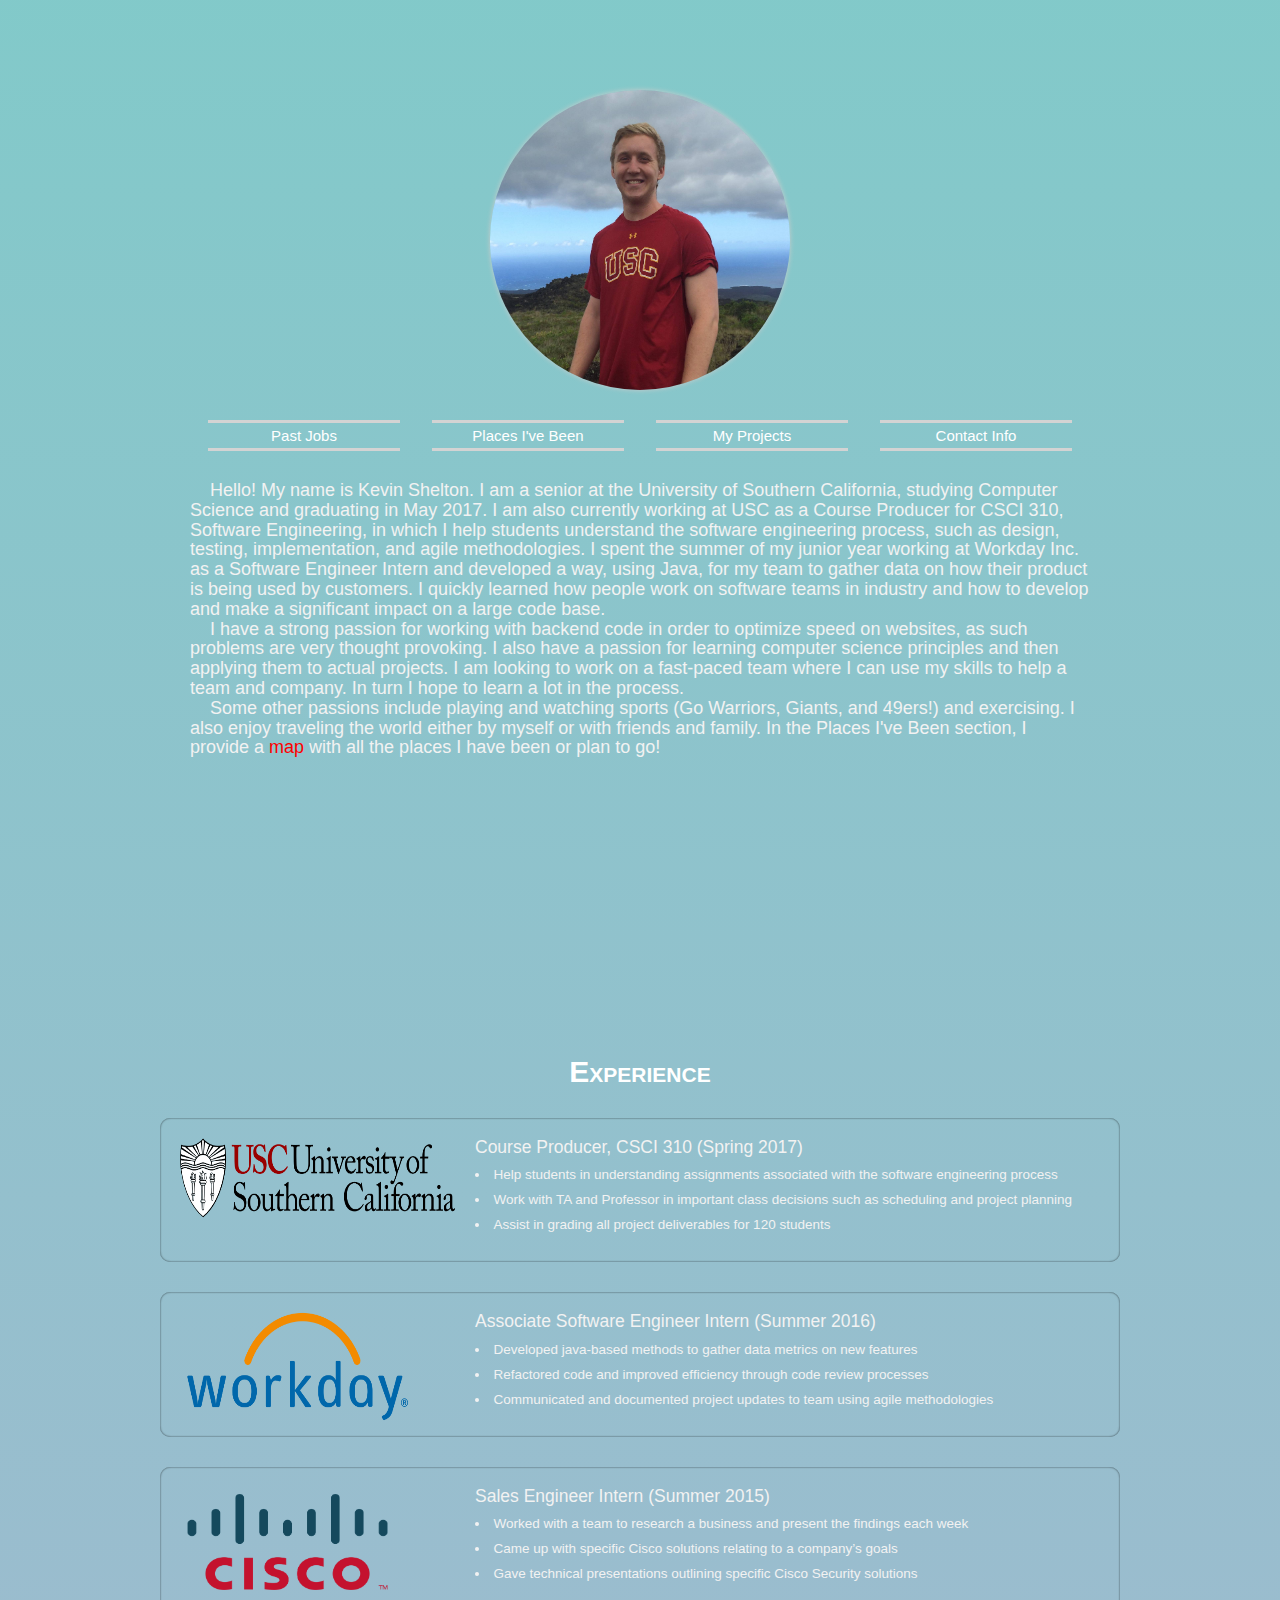
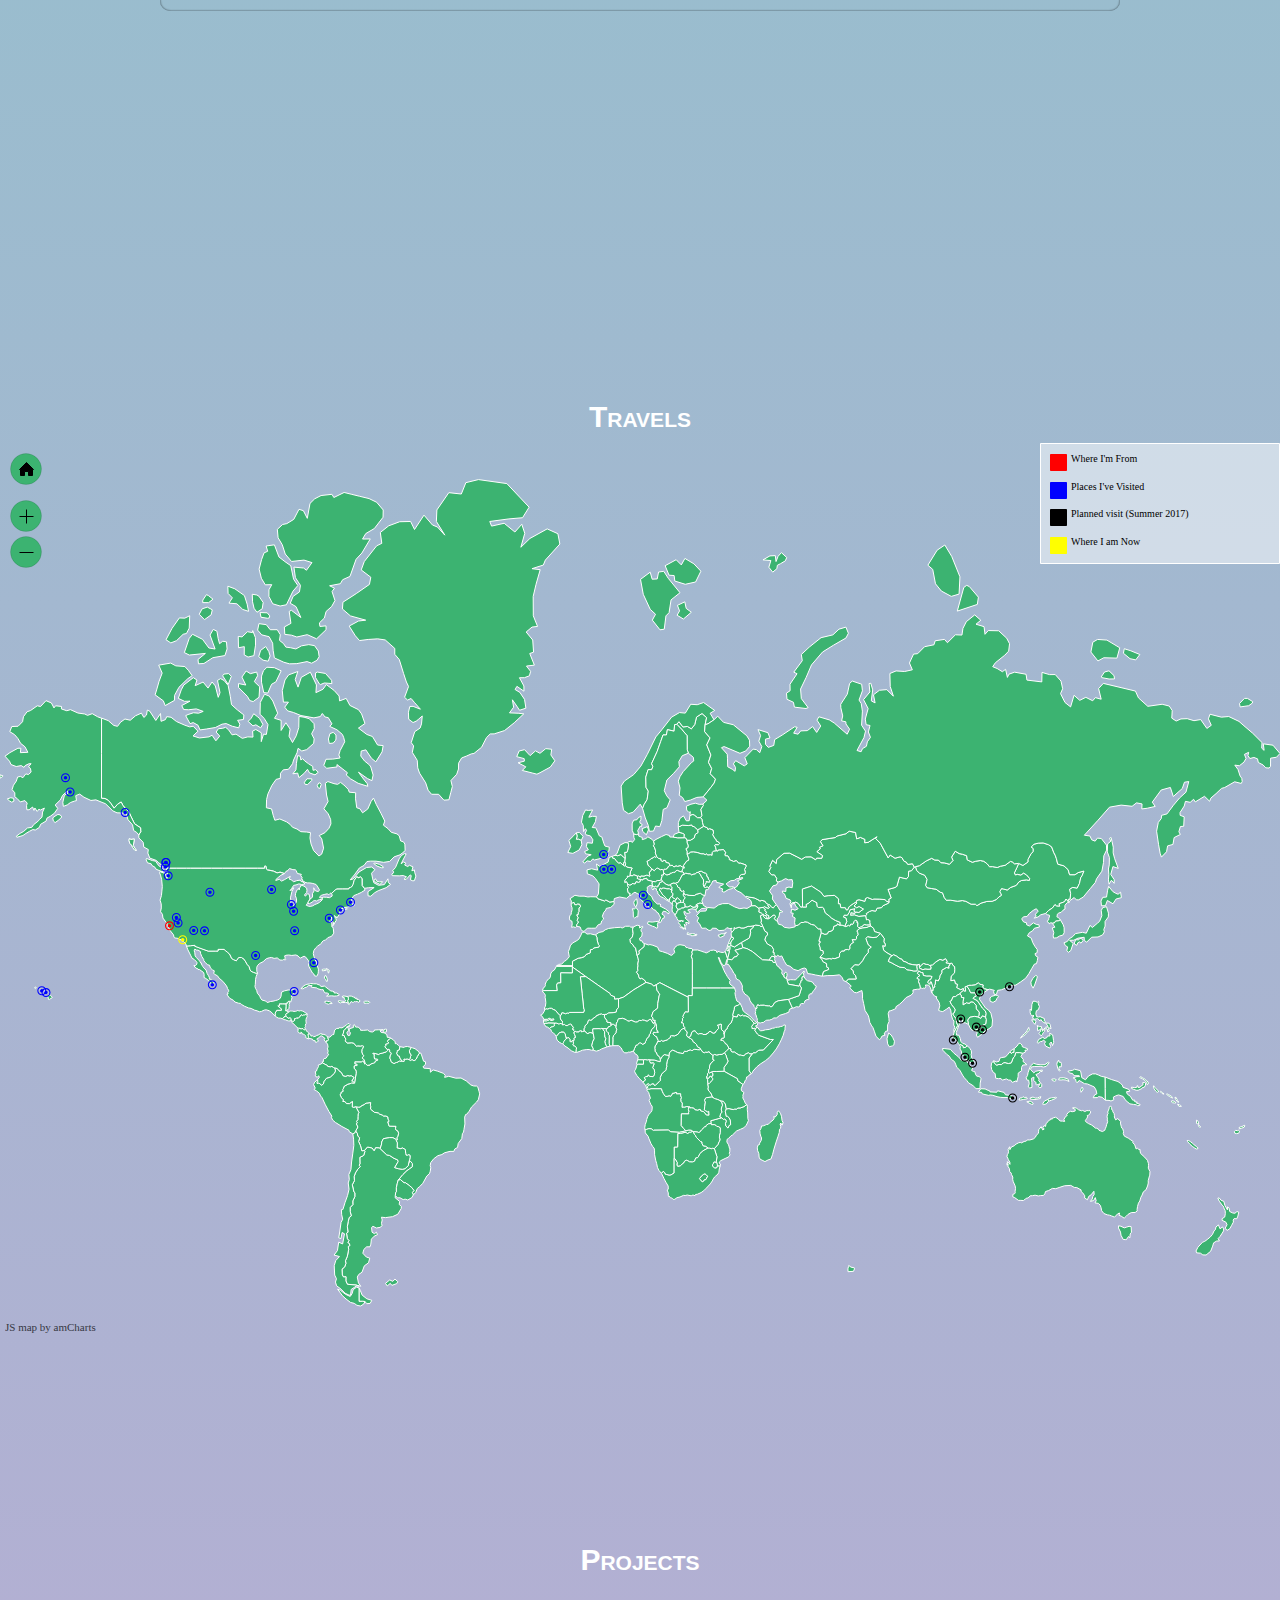
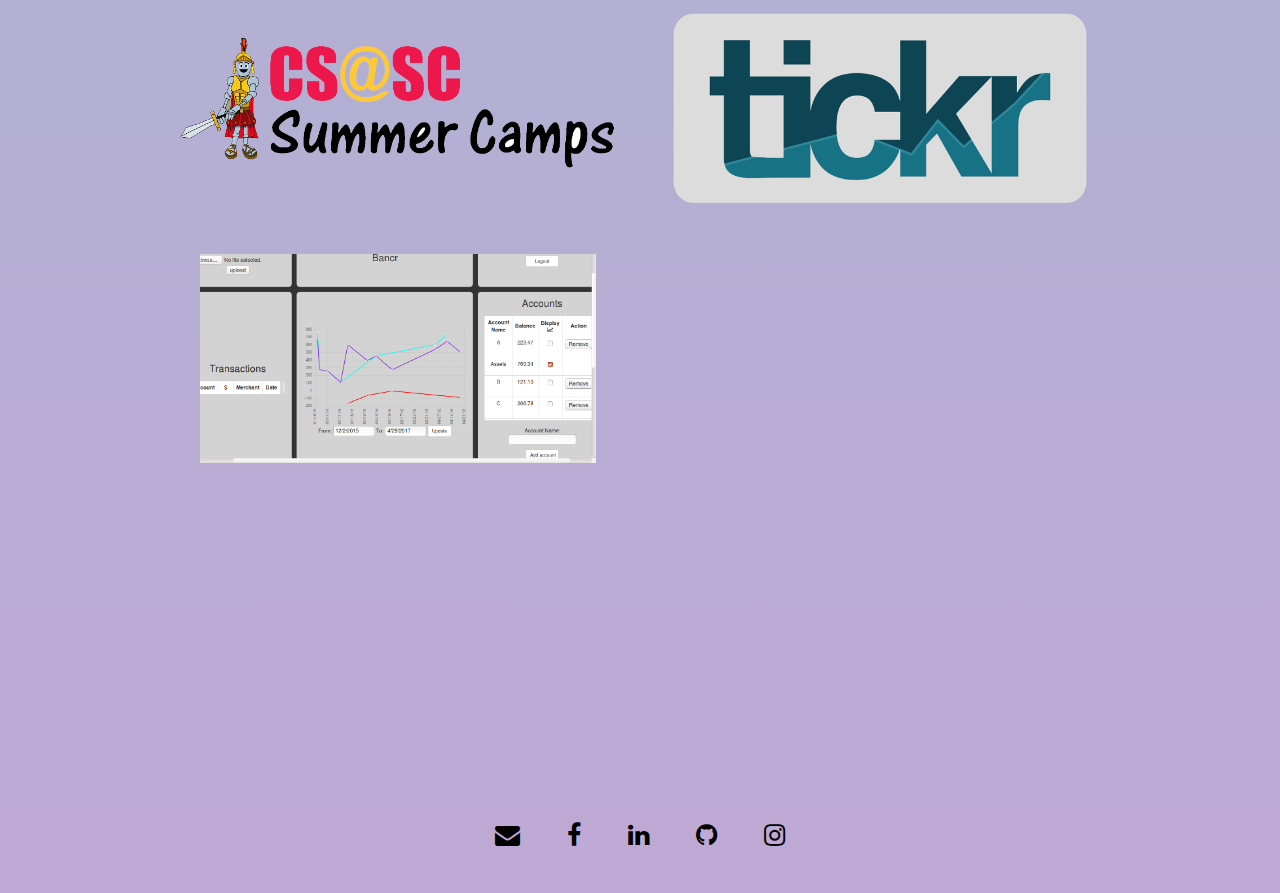
<file: My Website/index.html>
<!DOCTYPE html>
<html lang="en">
  <head>
    <meta http-equiv="content-type" content="text/html; charset=UTF-8">
    <meta http-equiv="X-UA-Compatible" content="IE=edge,chrome=1">
    <meta name="HandheldFriendly" content="True">
    <meta name="MobileOptimized" content="320">
    <meta name="viewport" content="width=device-width, initial-scale=1, maximum-scale=1, user-scalable=no" />
    <meta name="keywords" content="Kevin Shelton, Kevin J Shelton, kevin shelton, kevin j shelton, computer programmer, software engineer" />
    <meta name="description" content="The official website for Kevin Shelton, Software Engineer" />
    <meta charset="UTF-8">

    <title>Kevin Shelton Software Engineer</title>

    <link href="./css/bootstrap.min.css" rel="stylesheet">
    <link href="./css/style.css" rel="stylesheet">
    <link rel="stylesheet" href="https://cdnjs.cloudflare.com/ajax/libs/font-awesome/4.7.0/css/font-awesome.min.css">
    <script>
    (function(i,s,o,g,r,a,m){i['GoogleAnalyticsObject']=r;i[r]=i[r]||function(){
    (i[r].q=i[r].q||[]).push(arguments)},i[r].l=1*new Date();a=s.createElement(o),
    m=s.getElementsByTagName(o)[0];a.async=1;a.src=g;m.parentNode.insertBefore(a,m)
    })(window,document,'script','https://www.google-analytics.com/analytics.js','ga');

    ga('create', 'UA-98496688-1', 'auto');
    ga('send', 'pageview');

    </script>
  </head>
  <body>
    <main>
      <section id="home">
        <img src="./images/Profpic.jpg">
       
        <!--<p>_____</p>-->
          <nav class="container">
           <a href="#experience" title="Here is what I've done">Past Jobs</a>
           <a href="#worldmap" title="Learn about Me">Places I've Been</a>
         <!--<a href="#education" title="My Education">Education</a>-->
           <a href="#projects" title="This is what I'm working on">My Projects</a>
           <a href="#contact" title="Here's how to reach me">Contact Info</a>
          </nav>
        <div id="mydiv">
          <h4> &nbsp;&nbsp;&nbsp;&nbsp;Hello! My name is Kevin Shelton. I am a senior at the University of Southern California, studying Computer Science and graduating in May 2017. I am also currently working at USC as a Course Producer for CSCI 310, Software Engineering, in which I help students understand the software engineering process, such as design, testing, implementation, and agile methodologies. I spent the summer of my junior year working at Workday Inc. as a Software Engineer Intern and developed a way, using Java, for my team to gather data on how their product is being used by customers. I quickly learned how people work on software teams in industry and how to develop and make a significant impact on a large code base.<br>
          &nbsp;&nbsp;&nbsp;&nbsp;I have a strong passion for working with backend code in order to optimize speed on websites, as such problems are very thought provoking. I also have a passion for learning computer science principles and then applying them to actual projects. I am looking to work on a fast-paced team where I can use my skills to help a team and company. In turn I hope to learn a lot in the process. <br>
          &nbsp;&nbsp;&nbsp;&nbsp;Some other passions include playing and watching sports (Go Warriors, Giants, and 49ers!) and exercising. I also enjoy traveling the world either by myself or with friends and family. In the Places I've Been section, I provide a <a href="#worldmap">map</a> with all the places I have been or plan to go!</h4>
        </div>
      </section>
   
      <section id="experience">
        <h2>Experience</h2>
        <div class="container">
          <div class="item">
            <img src="./images/usc.png" id="usc" alt="USC">
            <h4>Course Producer, CSCI 310 (Spring 2017)</h4>
            <ul>
              <li>Help students in understanding assignments associated with the software engineering process</li>
              <li>Work with TA and Professor in important class decisions such as scheduling and project planning</li>
              <li>Assist in grading all project deliverables for 120 students</li>
            </ul>
          </div>
          <div class="item">
            <img src="./images/workday.png" alt="workday">
            <h4>Associate Software Engineer Intern (Summer 2016)</h4>
            <ul>
              <li>Developed java-based methods to gather data metrics on new features</li>
              <li>Refactored code and improved efficiency through code review processes</li>
              <li>Communicated and documented project updates to team using agile methodologies</li>
            </ul>
          </div>
          <div class="item">
            <img src="./images/cisco.png" id="cisco" alt="cisco">
            <h4>Sales Engineer Intern (Summer 2015)</h4>
            <ul>
              <li>Worked with a team to research a business and present the findings each week</li>
              <li>Came up with specific Cisco solutions relating to a company’s goals</li>
              <li>Gave technical presentations outlining specific Cisco Security solutions</li>
            </ul>
          </div>
        </div>
      </section>
      <section id="worldmap">
          <h2>Travels</h2>
          <div id="chartdiv" style="height:100vh" style="width:100vh"></div>
      </section>
      <!--<section id="education">
          <h2>Education</h2>
          <h2>Classes I've Taken</h2>
      </section>-->
      <section id="projects">
        <h2>Projects</h2>
        <div class="container">
            <!--<a href="_____" title="_____" target="_blank"><img src="ui/images/_____" alt="_____"></a>-->
            <div class="item" id="one">
              <img src="./images/header-logo.png" alt="Avatar" class="image" id="one">
              <div class="overlay" id="one-over">
                <div class="text" id="one-text"><a href="http://summercamps.usc.edu/">CS@SC Summer Camps Website</a><!-- - Intetegrated payments into the website<br>- Allow Admin to change price per student<br>- Allow automatic emails to be configurable by admin --></div>
              </div>
            </div>
            <div class="item" id="two">
              <img src="./images/Tickr.png" alt="Avatar" class="image" id="two-image">
              <div class="overlay" id="two-over">
                <div class="text"  id="two-text"><a href="https://github.com/shel746/Tickr">Tickr</a></div>
              </div>
            </div>
        </div>
        <div class="container">
            <div class="item" id="three">
              <img src="./images/Bancr.png" alt="Avatar" class="image" id="three-image">
              <div class="overlay" id="three-over">
                <div class="text"  id="three-text"><a href="https://github.com/shel746/Bancr">Bancr</a></div>
              </div>
            </div>
            <div class="item" id="three">
              
            </div>
        </div>
      </section>
      <section id="contact">
        <a class="icon" href="mailto:kevinsheltonj@gmail.com" target="_blank" title="Email Me"><i class="fa fa-envelope"></i></a>
        <a class="icon" href="http://www.facebook.com/kevin.shelton.167" target="_blank" title="My Facebook"><i class="fa fa-facebook"></i></a>
        <a class="icon" href="http://www.linkedin.com/in/kevinshelton2/" target="_blank" title="Connect with me"><i class="fa fa-linkedin"></i></a>
        <a class="icon" href="https://github.com/shel746" target="_blank" title="Follow my Git"><i class="fa fa-github"></i></a>
        <a class="icon" href="https://instagram.com/konichikevin/" target="_blank" title="My Instagram"><i class="fa fa-instagram"></i></a>
      </section>
    </main>
    <script type="text/javascript" src="./js/npm.js"></script>
    <script type="text/javascript" src="./js/world.js"></script>
    <script type="text/javascript" src="./js/script.js"></script>
    <script src="./js/main.js"></script>
  </body>
</html>
<!--find www-scf.usc.edu/~shel746-->
<!-- vh and % are same for height in this case-->
</file>
<file: My Website/css/style.css>
#graphic{
	margin: 0 auto;
}

#chartdiv {
	width	: 100%;
	height	: 500px;
}

#selector{
	background: #FDF6E3;
}
.chartdiv{
	font-size: 16px;
	color: #000000;
}
body {
	margin: 0;
	text-align: justify;
	line-height: 2.5rem;
	font-family: sans-serif;
	font-size: 100%;
	color: hsl(0, 0%, 95%);
	background-image: linear-gradient(to bottom, hsl(180, 40%, 65%), hsl(270, 35%, 75%));
	
}

* {
	box-sizing: border-box;
}

section {
	width: 100vw;
	min-height: 105vh;
	padding: 10vh 0;
	background-position: center;
	background-size: cover;
	background-repeat: no-repeat;
	background-attachment: fixed;
}

.container {
	width: 100vw;
	max-width: 1000px;
	margin: 0 auto;
	padding: 20px;
}

h1, h2 {
	text-align: center;
	font-size: 3em;
	font-weight: bold;
	color: white;
}

h2 {
	font-variant: small-caps;
}

p {
	font-size: 1.6em;
}

a {
	text-decoration: none;
	color: hsl(180, 75%, 75%);
	transition: color 400ms;
}
/*when you hover over with a mouse*/
a:hover {
	color: hsl(180, 100%, 75%);
}*/

/* ==== Home ==== */

#home {
	text-align: center;
	/*background-image: linear-gradient(to left, hsl(270, 50%, 35%), hsl(180, 40%, 45%));*/
}
#home img {
	display: block;
	width: 75vw;
	height: 75vw;
	max-width: 300px;
	max-height: 300px;
	margin: 0 auto;
	border-radius: 50%;
	box-shadow: 0 0 5px hsl(0, 0%, 80%);
}

#home nav {
	display: flex;
	justify-content: space-around;
	font-size: 1.5em;
	padding-top: 30px;
	/*margin-top: 70px;*/
}

#home nav a {
	width: 20%;
	border: 3px solid lightgrey;
	border-left: none;
	border-right: none;
	/*box-shadow: inset 0 2px 2px -2px hsla(0, 0%, 0%, 0.7), inset 0 -2px 2px -2px hsla(0, 0%, 0%, 0.7);*/
	color: white;
	text-align: center;
}
#home #mydiv{
	/*width: 75vw;
	height: 75vw;*/
	max-width: 900px;
	max-height: 900px;
	text-align: left;
	margin: 0 auto;
}
#home #mydiv a{
	color: red;
}

/* ===== WorldMap ==== */

#worldmap {
	/*background-color: hsl(200,90%,95%);
	background-image: radial-gradient(hsl(200,90%,95%), hsl(200,90%,95%));*/
/*	background-image: linear-gradient(to left, hsl(180, 40%, 45%),hsl(270, 50%, 35%));
*/}

#worldmap .container {
	background-color: hsla(200, 95%, 40%, 0.7);
	border-radius: 5px;
	box-shadow: 0 0 2px hsl(200, 95%, 40%);
}

#worldmap h3 {
	width: 300px;
	margin: 1rem auto;
	text-align: center;
	font-weight: lighter;
	color: black;
/*	background-image: linear-gradient(to left, hsl(1, 79%, 76%), hsl(197, 67%, 20%));
*/}
#worldmap h2{
	color:white;
	text-align: center;
	font-weight: bold;
}

/* ===== Experience ==== */

#experience {
/*	background-image: linear-gradient(to left, hsl(270, 50%, 35%), hsl(180, 40%, 45%));
*/}

#experience .item {
	margin-bottom: 30px;
	padding: 20px;
	line-height: 1.5rem;
	font-size: 1rem;
	border-radius: 10px;
	box-shadow: inset 0 0 2px hsla(0, 0%, 0%, 0.7);
}

#experience .item img {
	float: left;
	width: 235px;
	height: 110px;
	margin-right: 60px;
}
#experience .item #cisco{
	float: left;
	width: 215px;
	height: 110px;
	margin-right: 80px;
}

#experience .item #usc{
	float: left;
	width: 275px;
	height: 80px;
	margin-right: 20px;
}

#experience .item h4 {
	margin: 0 0 10px;
	font-size: 1.75rem;
}

#experience .item ul {
	margin: 0;
	padding: 0;
	list-style-position: inside;
}

#experience .item li {
	margin: 10px 0;
	margin-left: 30px;
	font-size: 1.35rem;
}


/* ===== Projects ==== */

#projects {
	/*background-image: url(../images/projects.jpg);*/
/*	background-image: linear-gradient(to left, hsl(180, 40%, 45%),hsl(270, 50%, 35%));
*/	/*background-color: hsla(0, 0%, 0%, 0.8);
	background-blend-mode: darken;*/
}

/*#projects .container {
	display: flex;
	justify-content: space-around;
	align-items: stretch;
	flex-wrap: wrap;
	max-width: 1000px;
}

#projects .project {
	max-width: 300px;
}

#projects .project img {
	width: 100%;
}*/

/* ===== Contact ==== */

#contact {
	min-height: 0;
	padding: 5vh 0;
	text-align: center;
	font-size: 2.5rem;
	color: black;
}

#contact *[class^="icon"] {
	margin: 0 20px;
	color: black;
}

#projects .container{
	position: relative;
	width: 100%;
	margin: 0 auto;
	text-align: center;
	padding-top: 10px;
	display: flex;
}
#projects .item{
	width: 50%;
	position: relative;
	padding-left: 20px;
	padding-right: 20px;
}
#projects .item #one{
	position: relative;
	padding-top: 40px;
}

#projects .image {
  display: block;
  width: 100%;
  height: 80%;
  position: relative;
  height: auto;
}
#projects #three-image {
	width: 90%;   
    height: auto;
    margin-left: 20px;
}

#projects .overlay {
  position: absolute;
  top: 5%;
  bottom: 0;
  left: 5%;
  right: 0;
  height: 90%;
  width: 90%;
  opacity: 0;
  transition: .5s ease;
  background-color: hsla(0, 100%, 25%, 1.0);
  border-radius: 10px;
}
#projects #three-over {
  height: 100%;
  width: 90%;
  top: 0%;
  left: 5%;
}

#projects .item:hover .overlay {
  opacity: 1;
}

#projects .text {
  color: black;
  font-size: 2vw;
  position: relative;
  top: 40%;
}
#projects #one-text{
  line-height: 120%;
}

#projects #two-text{
  font-size: 3vw;
}
#projects #three-text{
  font-size: 3vw;
}
</file>
